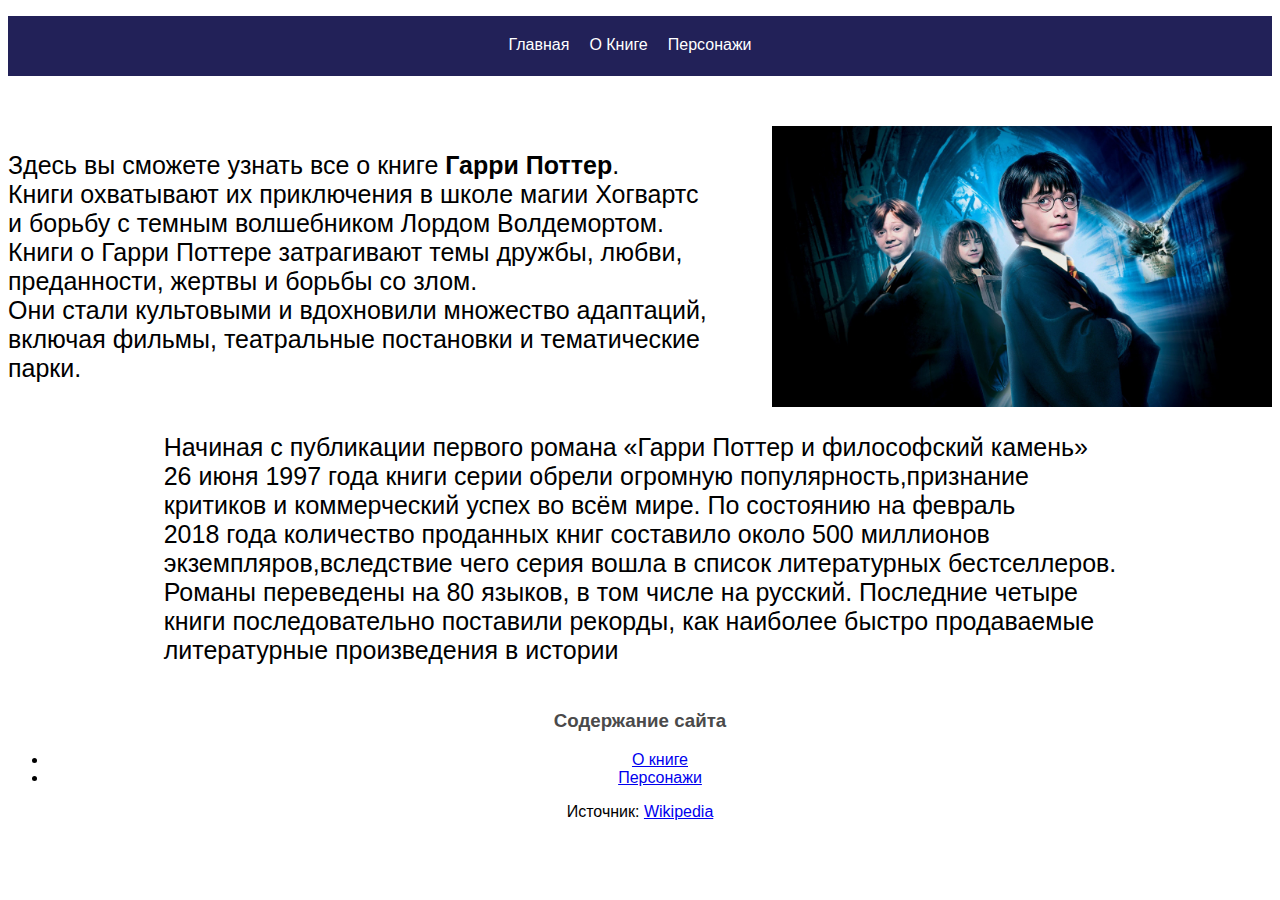
<file: index.html>
<!DOCTYPE html>
<html lang="ru">
<head>
    <meta charset="UTF-8">
    <meta name="viewport" content="width=device-width, initial-scale=1.0">
    <meta name="description" content="Сайт о книге Гарри Поттер">
    <title>Гарри Поттер</title>
    <link rel="stylesheet" href="style.css">
</head>
<body>
    <header>
        <nav>
            <ul>
                <div class="header-">
                <li><a href="index.html">Главная</a></li>
                <li><a href="about.html">О Книге</a></li>
                <li><a href="characters.html">Персонажи</a></li>
            </div>
            </ul>
        </nav>
    </header>
    <main>
     <div class="info">
        <div class="text1">
        <p>Здесь вы сможете узнать все о книге <strong>Гарри Поттер</strong>.</br> Книги охватывают их приключения в школе магии Хогвартс</br> и борьбу с темным волшебником Лордом Волдемортом.</br>Книги о Гарри Поттере затрагивают темы дружбы, любви,</br> преданности, жертвы и борьбы со злом.</br> Они стали культовыми и вдохновили множество адаптаций,</br> включая фильмы, театральные постановки и тематические парки.</p>
    </div>
        <div class="gari">
        <img src="img/403547331699.jpg" alt="Гарри Поттер" class="float-img">
        </div>
        
    </div>
    <div class="info2">
        <div class="text2">
            <p>Начиная с публикации первого романа «Гарри Поттер и философский камень»</br> 26 июня 1997 года книги серии обрели огромную популярность,признание</br> критиков и коммерческий успех во всём мире. По состоянию на февраль </br>2018 года количество проданных книг составило около 500 миллионов</br> экземпляров,вследствие чего серия вошла в список литературных бестселлеров.</br> Романы переведены на 80 языков, в том числе на русский. Последние четыре</br> книги последовательно поставили рекорды, как наиболее быстро продаваемые </br>литературные произведения в истории</p>
        </div>
    
    </div>
        
    </main>
    <footer>
            <h3>Содержание сайта</h3>
        <ul>
            <li><a href="about.html">О книге</a></li>
            <li><a href="characters.html">Персонажи</a></li>
        </ul>
        <p>Источник: <a href="https://ru.wikipedia.org/wiki/Гарри_Поттер" target="_blank">Wikipedia</a></p>
    
    </footer>
</body>
</html>
</file>
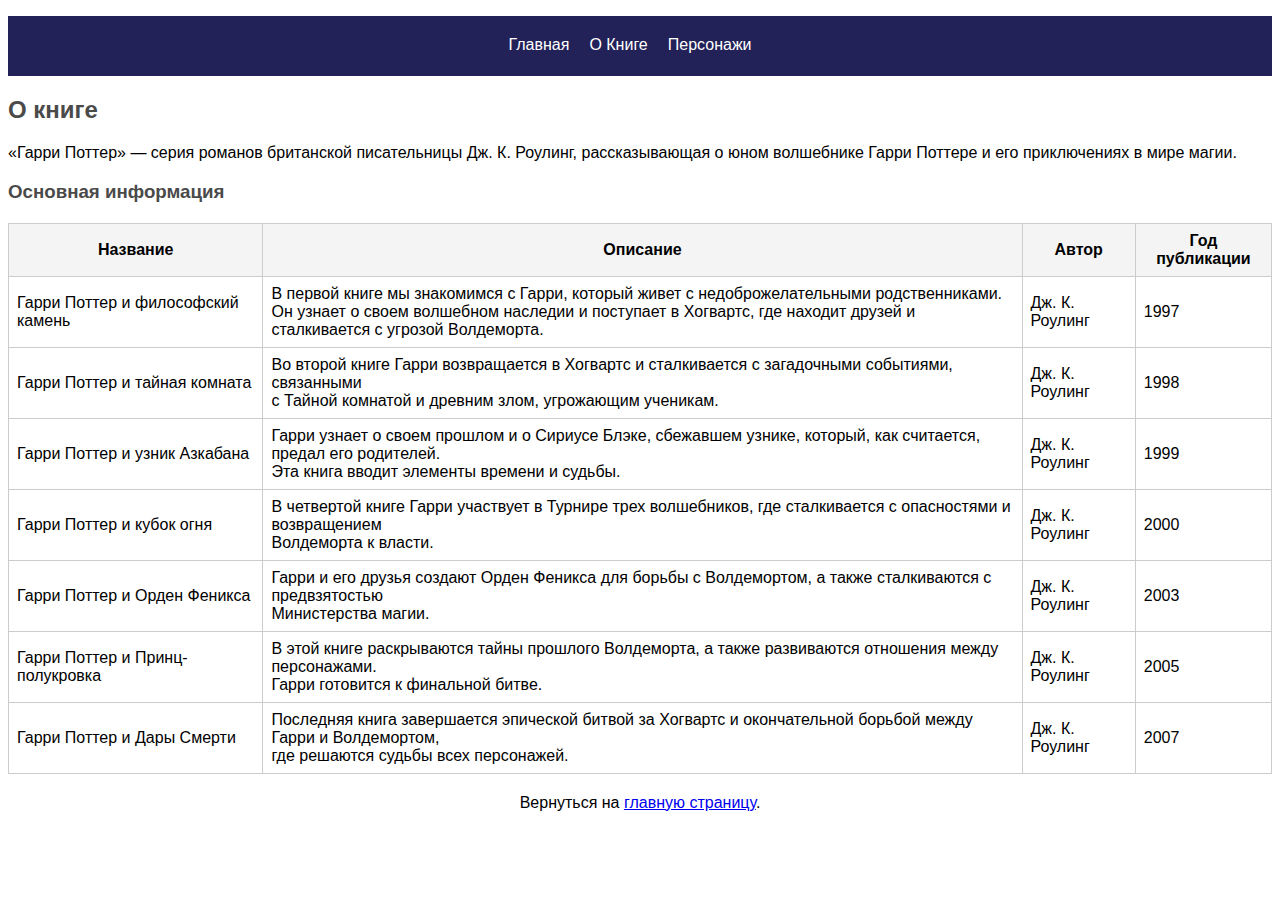
<file: about.html>
<!DOCTYPE html>
<html lang="ru">
<head>
    <meta charset="UTF-8">
    <meta name="viewport" content="width=device-width, initial-scale=1.0">
    <meta name="description" content="Информация о книге Гарри Поттер">
    <title>О книге - Гарри Поттер</title>
    <link rel="stylesheet" href="style.css">
</head>
<body>
    <header>
        <nav>
            <ul>
                <div class="header-">
                <li><a href="index.html">Главная</a></li>
                <li><a href="about.html">О Книге</a></li>
                <li><a href="characters.html">Персонажи</a></li>
            </div>
            </ul>
        </nav>
    </header>
    <main>
        <h2>О книге</h2>
        <p>«Гарри Поттер» — серия романов британской писательницы Дж. К. Роулинг, рассказывающая о юном волшебнике Гарри Поттере и его приключениях в мире магии.</p>
        <h3>Основная информация</h3>
        <table>
            <tr>
                <th>Название</th>
                <th>Описание</th>
                <th>Автор</th>
                <th>Год публикации</th>
            </tr>
            <tr>
                <td>Гарри Поттер и философский камень</td>
                <td> В первой книге мы знакомимся с Гарри, который живет с недоброжелательными родственниками. </br>Он узнает о своем волшебном наследии и поступает в Хогвартс, где находит друзей и сталкивается с угрозой Волдеморта.</td>
                <td>Дж. К. Роулинг</td>
                <td>1997</td>
            </tr>
            <tr>
                <td>Гарри Поттер и тайная комната</td>
                <td>Во второй книге Гарри возвращается в Хогвартс и сталкивается с загадочными событиями, связанными</br> с Тайной комнатой и древним злом, угрожающим ученикам.</td>
                <td>Дж. К. Роулинг</td>
                <td>1998</td>
            </tr>
            <tr>
                <td>Гарри Поттер и узник Азкабана</td>
                <td>Гарри узнает о своем прошлом и о Сириусе Блэке, сбежавшем узнике, который, как считается, предал его родителей.</br> Эта книга вводит элементы времени и судьбы.</td>
                <td>Дж. К. Роулинг</td>
                <td>1999</td>
            </tr>
            <tr>
                <td>Гарри Поттер и кубок огня</td>
                <td>В четвертой книге Гарри участвует в Турнире трех волшебников, где сталкивается с опасностями и возвращением</br> Волдеморта к власти.</td>
                <td>Дж. К. Роулинг</td>
                <td>2000</td>
            </tr>
            <tr>
                <td>Гарри Поттер и Орден Феникса</td>
                <td> Гарри и его друзья создают Орден Феникса для борьбы с Волдемортом, а также сталкиваются с предвзятостью</br> Министерства магии.</td>
                <td>Дж. К. Роулинг</td>
                <td>2003</td>
            </tr>
            <tr>
                <td>Гарри Поттер и Принц-полукровка</td>
                <td>В этой книге раскрываются тайны прошлого Волдеморта, а также развиваются отношения между персонажами.</br> Гарри готовится к финальной битве.</td>
                <td>Дж. К. Роулинг</td>
                <td>2005</td>
            </tr>
            <tr>
                <td>Гарри Поттер и Дары Смерти</td>
                <td>Последняя книга завершается эпической битвой за Хогвартс и окончательной борьбой между Гарри и Волдемортом,</br> где решаются судьбы всех персонажей.</td>
                <td>Дж. К. Роулинг</td>
                <td>2007</td>
            </tr>
        </table>
    </main>
    <footer>
        <p>Вернуться на <a href="index.html">главную страницу</a>.</p>
    </footer>
</body>
</html>
</file>
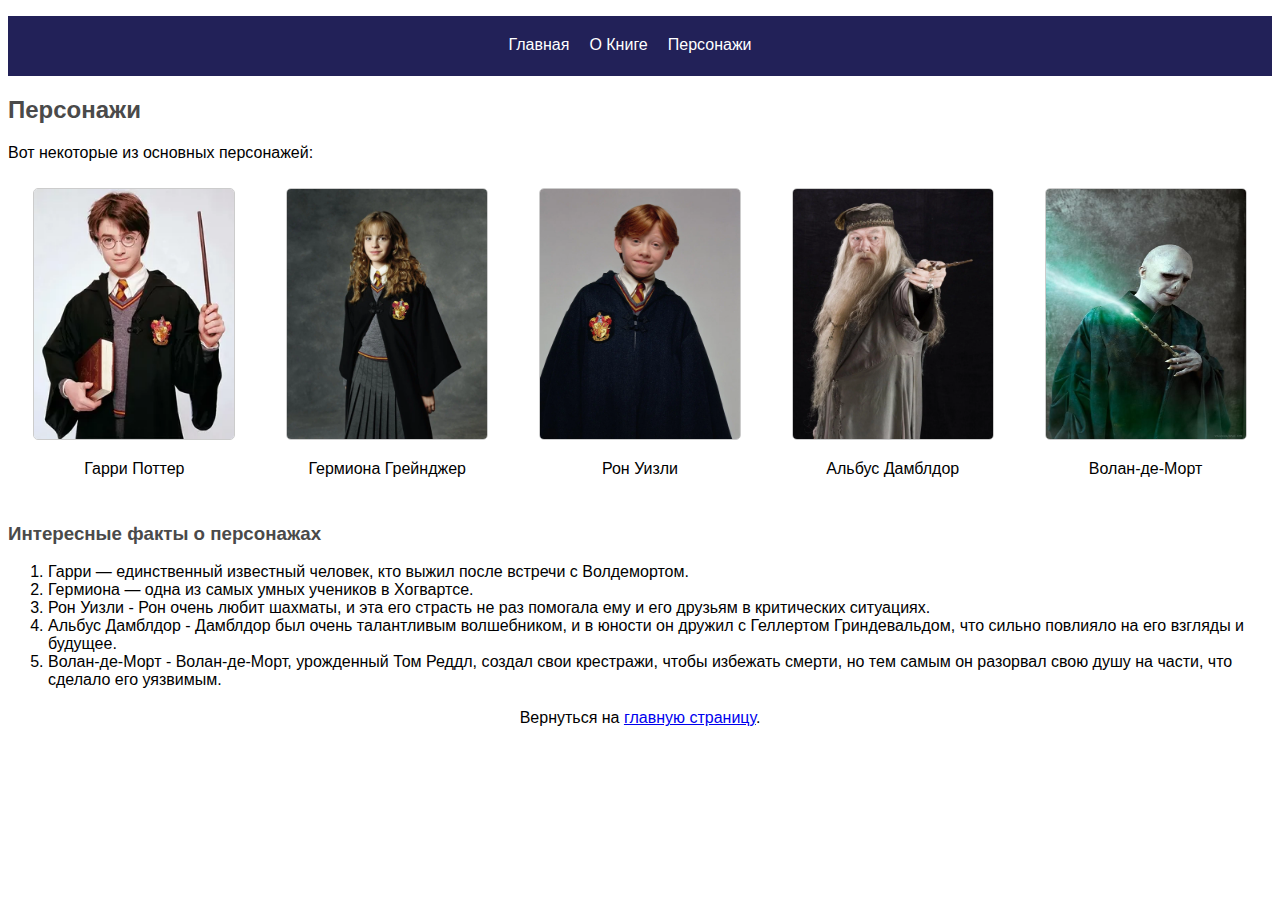
<file: characters.html>
<!DOCTYPE html>
<html lang="ru">
<head>
    <meta charset="UTF-8">
    <meta name="viewport" content="width=device-width, initial-scale=1.0">
    <meta name="description" content="Персонажи книги Гарри Поттер">
    <title>Персонажи - Гарри Поттер</title>
    <link rel="stylesheet" href="style.css">
</head>
<body>
    <header>
        <nav>
            <ul>
                <div class="header-">
                <li><a href="index.html">Главная</a></li>
                <li><a href="about.html">О Книге</a></li>
                <li><a href="characters.html">Персонажи</a></li>
            </div>
            </ul>
        </nav>
    </header>
    <main>
        <h2>Персонажи</h2>
        <p>Вот некоторые из основных персонажей:</p>
        <div class="gallery">
            <div class="item">
                <img src="img/i.webp">
                <p>Гарри Поттер</p>
            </div>
            <div class="item">
                <img src="img/1920x.webp">
                <p>Гермиона Грейнджер</p>
            </div>
            <div class="item">
                <img src="img/1920x (1).webp">
                <p>Рон Уизли</p>
            </div>
            <div class="item">
                <img src="img/1920x (2).webp">
                <p>Альбус Дамблдор</p>
            </div>
            <div class="item">
                <img src="img/0e7bbe8a26a3b942a14a5040ceba38df.jpg">
                <p>Волан-де-Морт</p>
            </div>
        </div>
        <h3>Интересные факты о персонажах</h3>
        <ol>
            <li>Гарри — единственный известный человек, кто выжил после встречи с Волдемортом.</li>
            <li>Гермиона — одна из самых умных учеников в Хогвартсе.</li>
            <li>Рон Уизли - Рон очень любит шахматы, и эта его страсть не раз помогала ему и его друзьям в критических ситуациях.</li>
            <li>Альбус Дамблдор -  Дамблдор был очень талантливым волшебником, и в юности он дружил с Геллертом Гриндевальдом, что сильно повлияло на его взгляды и будущее.</li>
            <li>Волан-де-Морт - Волан-де-Морт, урожденный Том Реддл, создал свои крестражи, чтобы избежать смерти, но тем самым он разорвал свою душу на части, что сделало его уязвимым.</li>
        </ol>
    </main>
    <footer>
        <p>Вернуться на <a href="index.html">главную страницу</a>.</p>
    </footer>
</body>
</html>
</file>
<file: style.css>
body {
    font-family: Arial, sans-serif;
  
}

header {
    background: #222158;
    color: #fff;
    width: auto;
    height: 60px;
}

nav ul {
    list-style: none;
    padding: 0;
}

nav ul li {
    display: inline;
    margin-right: 20px;
}

nav ul li a {
    color: rgb(255, 255, 255);
    text-decoration: none;
}

.header-{
    display: flex;
    justify-content: center;
    padding: 20px;
   
}

h1, h2, h3 {
    color: #4a4a4a;
    
}
.info{
    display: flex;
    justify-content: center;
    margin-top: 50px;
}
.text1{
display: flex;
font-size: 25px;
}
.info2{
    display: flex;
    justify-content: center;
}
.text2{
    display: flex;
    font-size: 25px;
}

.float-img {
    float: right;
    margin-left: 20px;
    width: 500px; /* Установите ширину изображения */
}






table {
    width: 100%;
    border-collapse: collapse;
    margin: 20px 0;
}

table, th, td {
    border: 1px solid #ccc;
    padding: 8px;
}

th {
    background-color: #f4f4f4;
}

footer {
    margin-top: 20px;
    text-align: center;
}

.gallery {
    display: flex;
    justify-content: space-around; 
    flex-wrap: wrap; 
}

.item {
    text-align: center;
    margin: 10px; 
}

.item img {
    width: 200px;
    height: 250px; 
    border: 1px solid #ccc; 
    border-radius: 5px;
}
</file>
